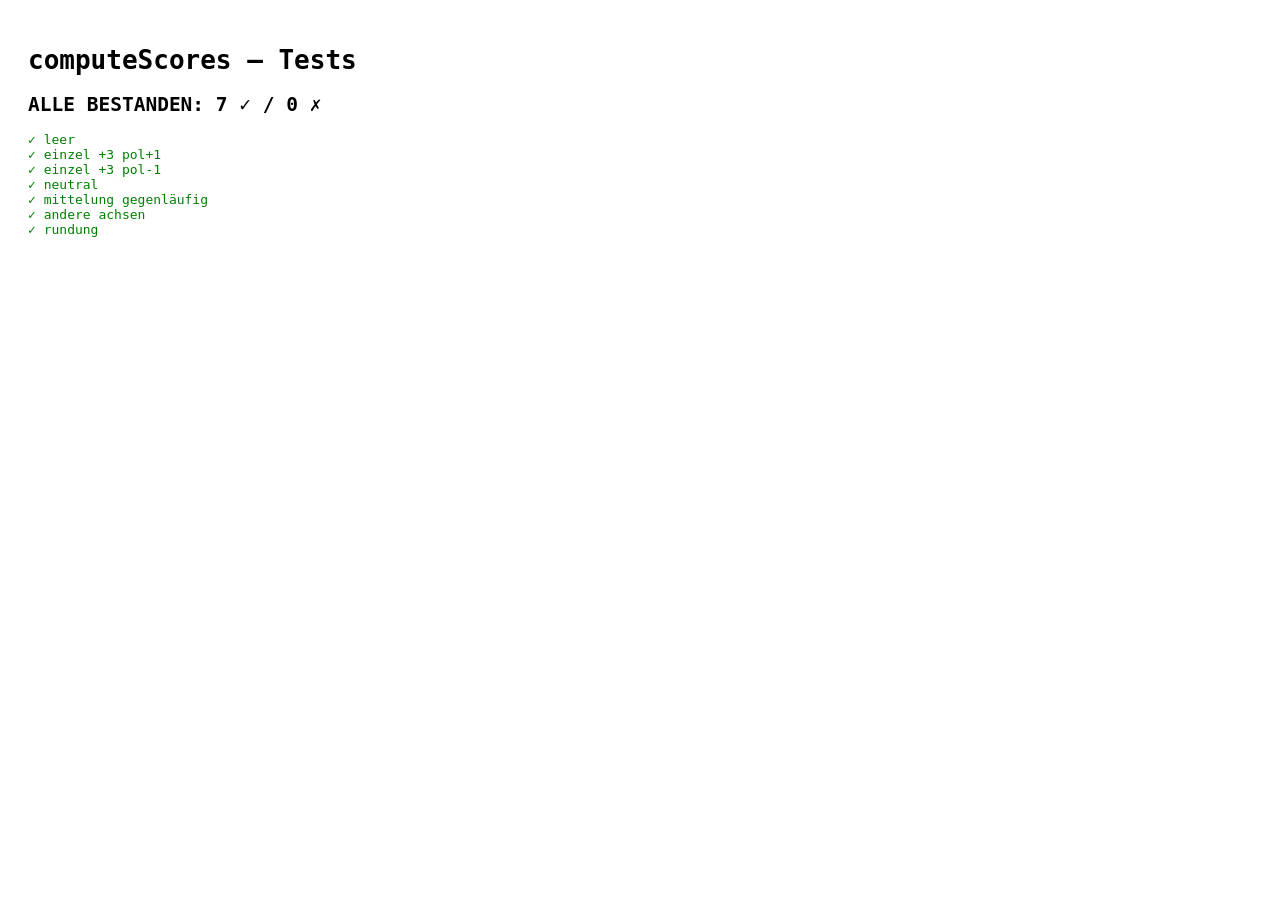
<file: tests/scoring.test.html>
<!DOCTYPE html><html lang="de"><head><meta charset="UTF-8"><title>scoring tests</title>
<style>body{font-family:monospace;padding:20px}.ok{color:green}.fail{color:red;font-weight:bold}</style></head>
<body><h1>computeScores — Tests</h1><div id="out"></div>
<script src="../js/scoring.js"></script>
<script>
const computeScores = window.computeScores;

const out = document.getElementById('out');
let passed = 0, failed = 0;
function eq(a, b){ return JSON.stringify(a) === JSON.stringify(b); }
function test(name, got, want){
  const ok = eq(got, want);
  ok ? passed++ : failed++;
  const line = document.createElement('div');
  line.className = ok ? 'ok' : 'fail';
  line.textContent = (ok ? '✓ ' : '✗ ') + name + (ok ? '' : `  got=${JSON.stringify(got)} want=${JSON.stringify(want)}`);
  out.appendChild(line);
}

// Fixtures: minimale Fragenliste
const Q = [
  { axis:'trade',      pol: 1 }, // 0
  { axis:'trade',      pol:-1 }, // 1
  { axis:'economy',    pol: 1 }, // 2
  { axis:'governance', pol: 1 }, // 3
];

// 1) Keine Antworten → alle 0
test('leer', computeScores({}, Q), { trade:0, economy:0, governance:0 });

// 2) Eine Antwort +3 mit pol +1 → +100 auf trade
test('einzel +3 pol+1', computeScores({0:3}, Q), { trade:100, economy:0, governance:0 });

// 3) Eine Antwort +3 mit pol -1 → -100 auf trade
test('einzel +3 pol-1', computeScores({1:3}, Q), { trade:-100, economy:0, governance:0 });

// 4) Antwort 0 (neutral) → 0
test('neutral', computeScores({0:0}, Q), { trade:0, economy:0, governance:0 });

// 5) Zwei trade-Antworten mitteln: 0:+3(pol+1)=+3, 1:+3(pol-1)=-3 → Summe 0 / (2*3) → 0
test('mittelung gegenläufig', computeScores({0:3,1:3}, Q), { trade:0, economy:0, governance:0 });

// 6) Teilweise: nur economy beantwortet → andere Achsen 0, economy aus 1 Frage
test('andere achsen', computeScores({2:-3}, Q), { trade:0, economy:-100, governance:0 });

// 7) Rundung: 0:+1(pol+1)=+1 / (1*3) *100 = 33.33 → 33
test('rundung', computeScores({0:1}, Q), { trade:33, economy:0, governance:0 });

out.insertAdjacentHTML('afterbegin', `<h2>${failed===0?'ALLE BESTANDEN':'FEHLER'}: ${passed} ✓ / ${failed} ✗</h2>`);
</script></body></html>
</file>
